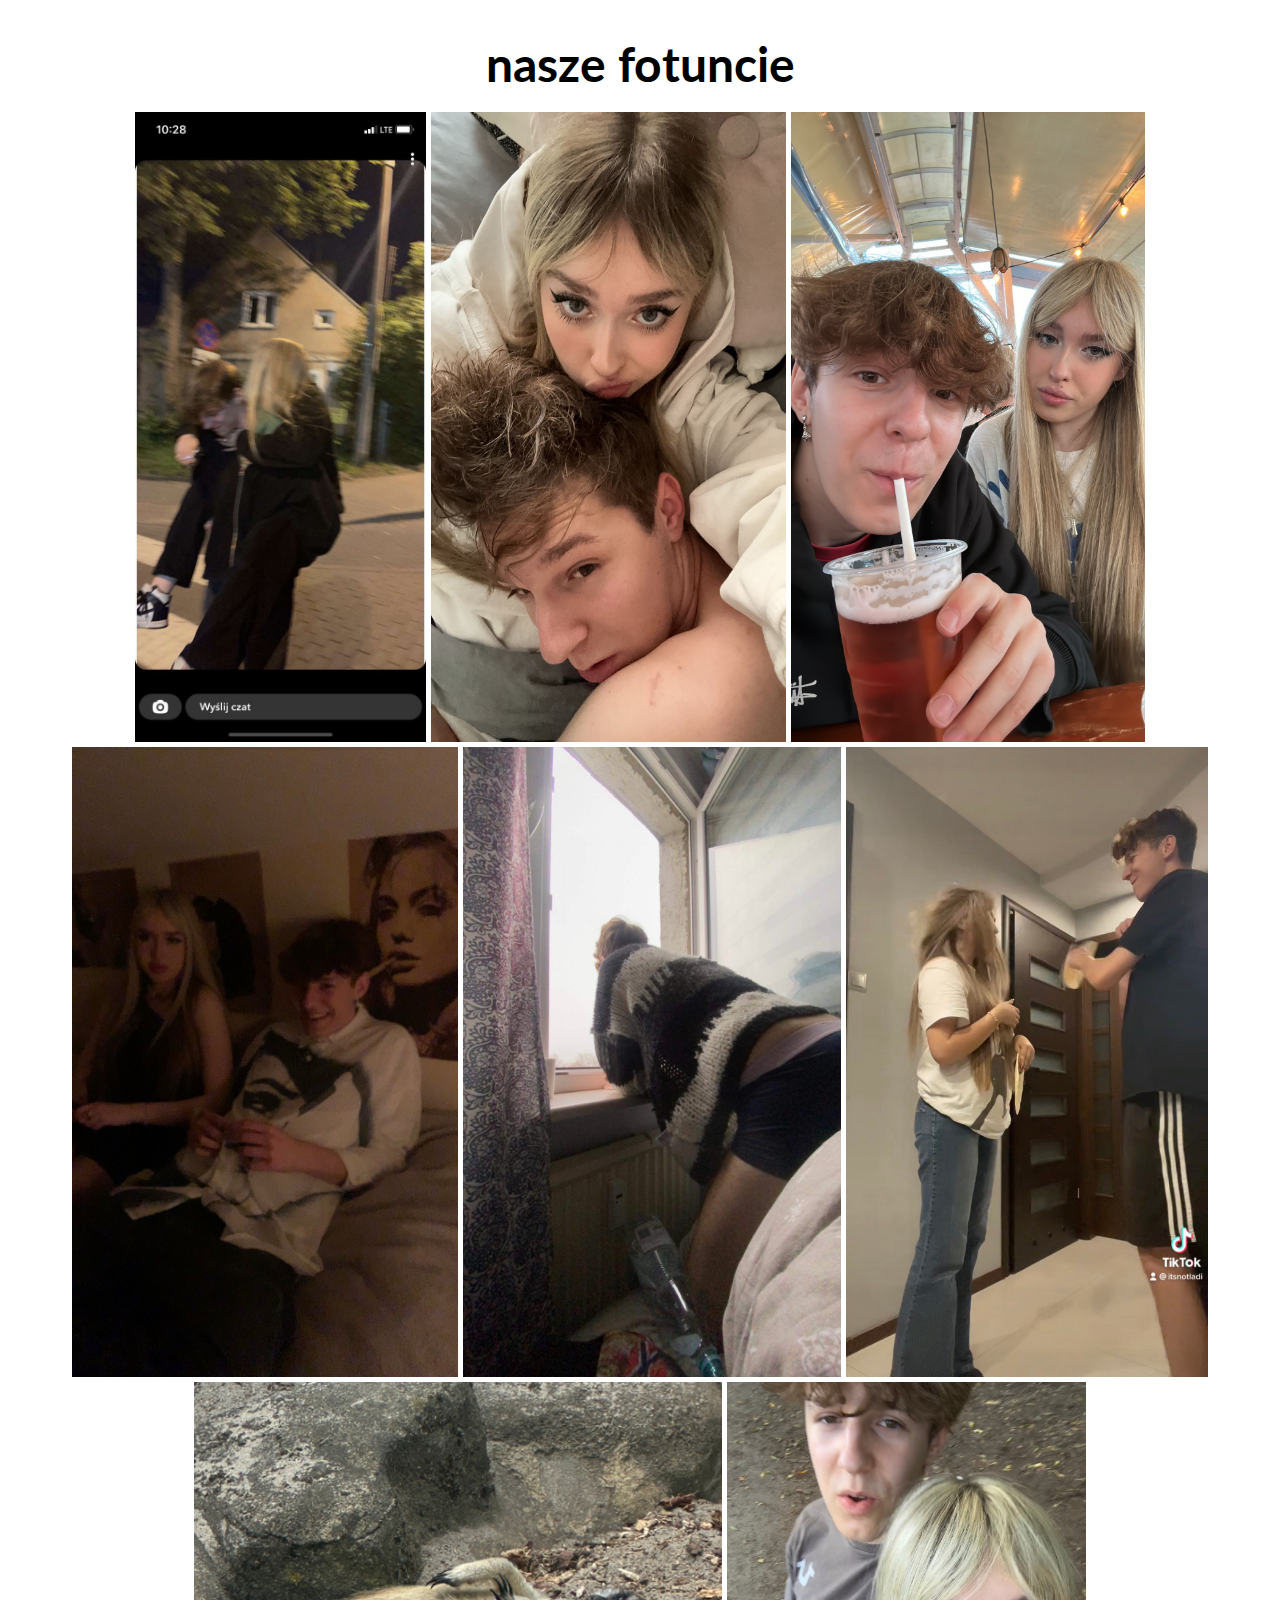
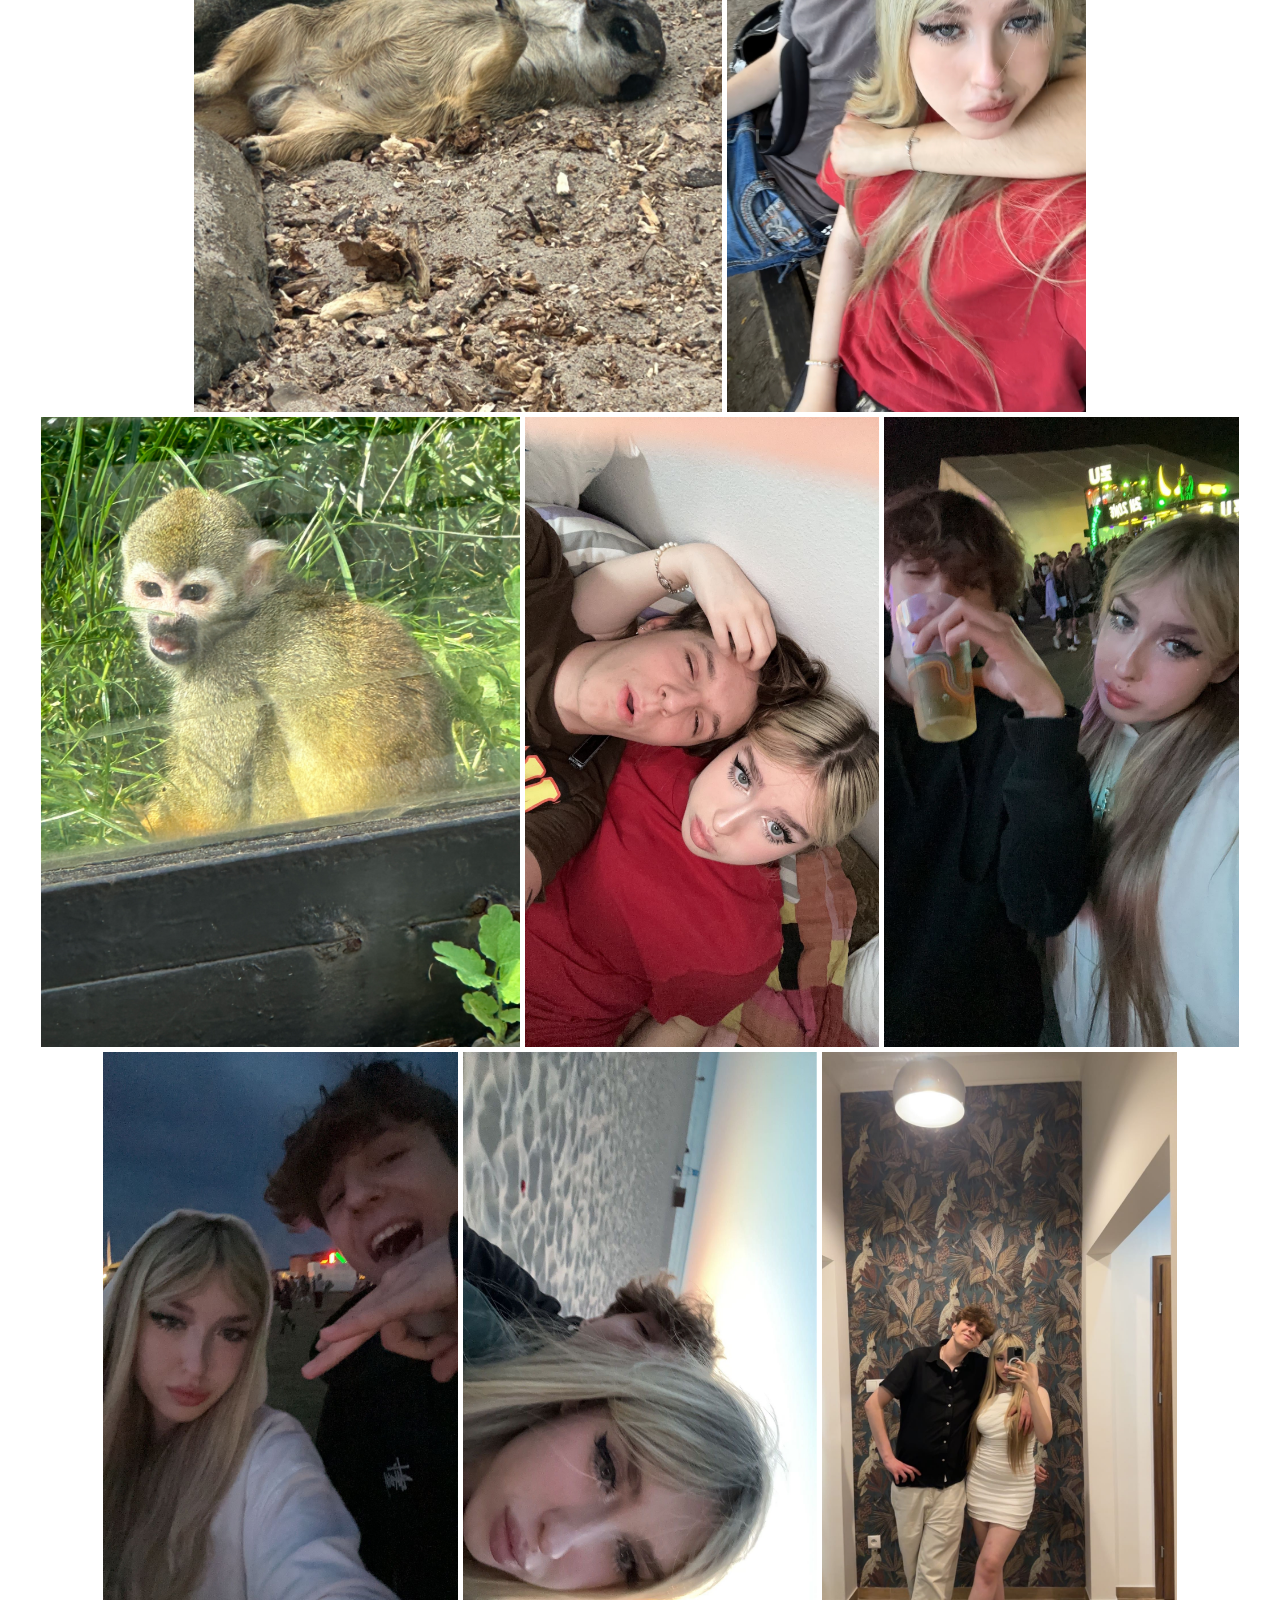
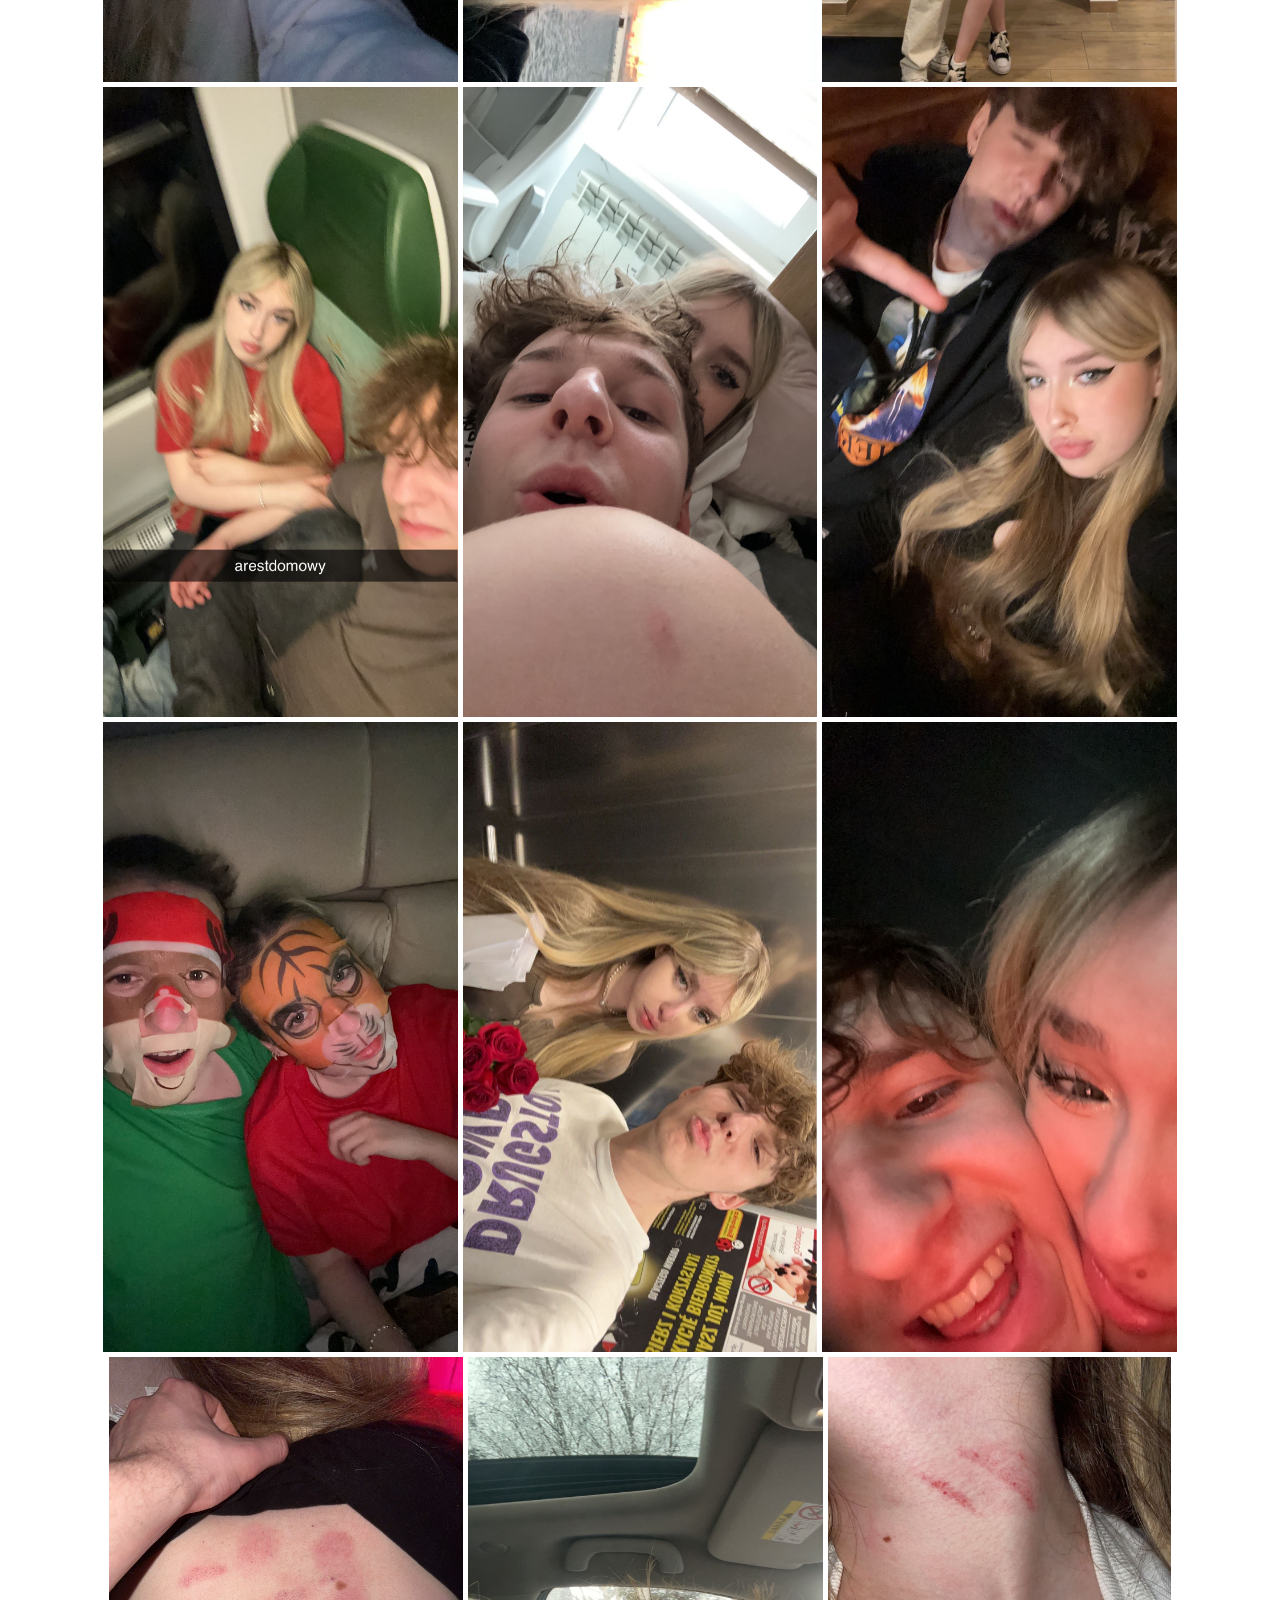
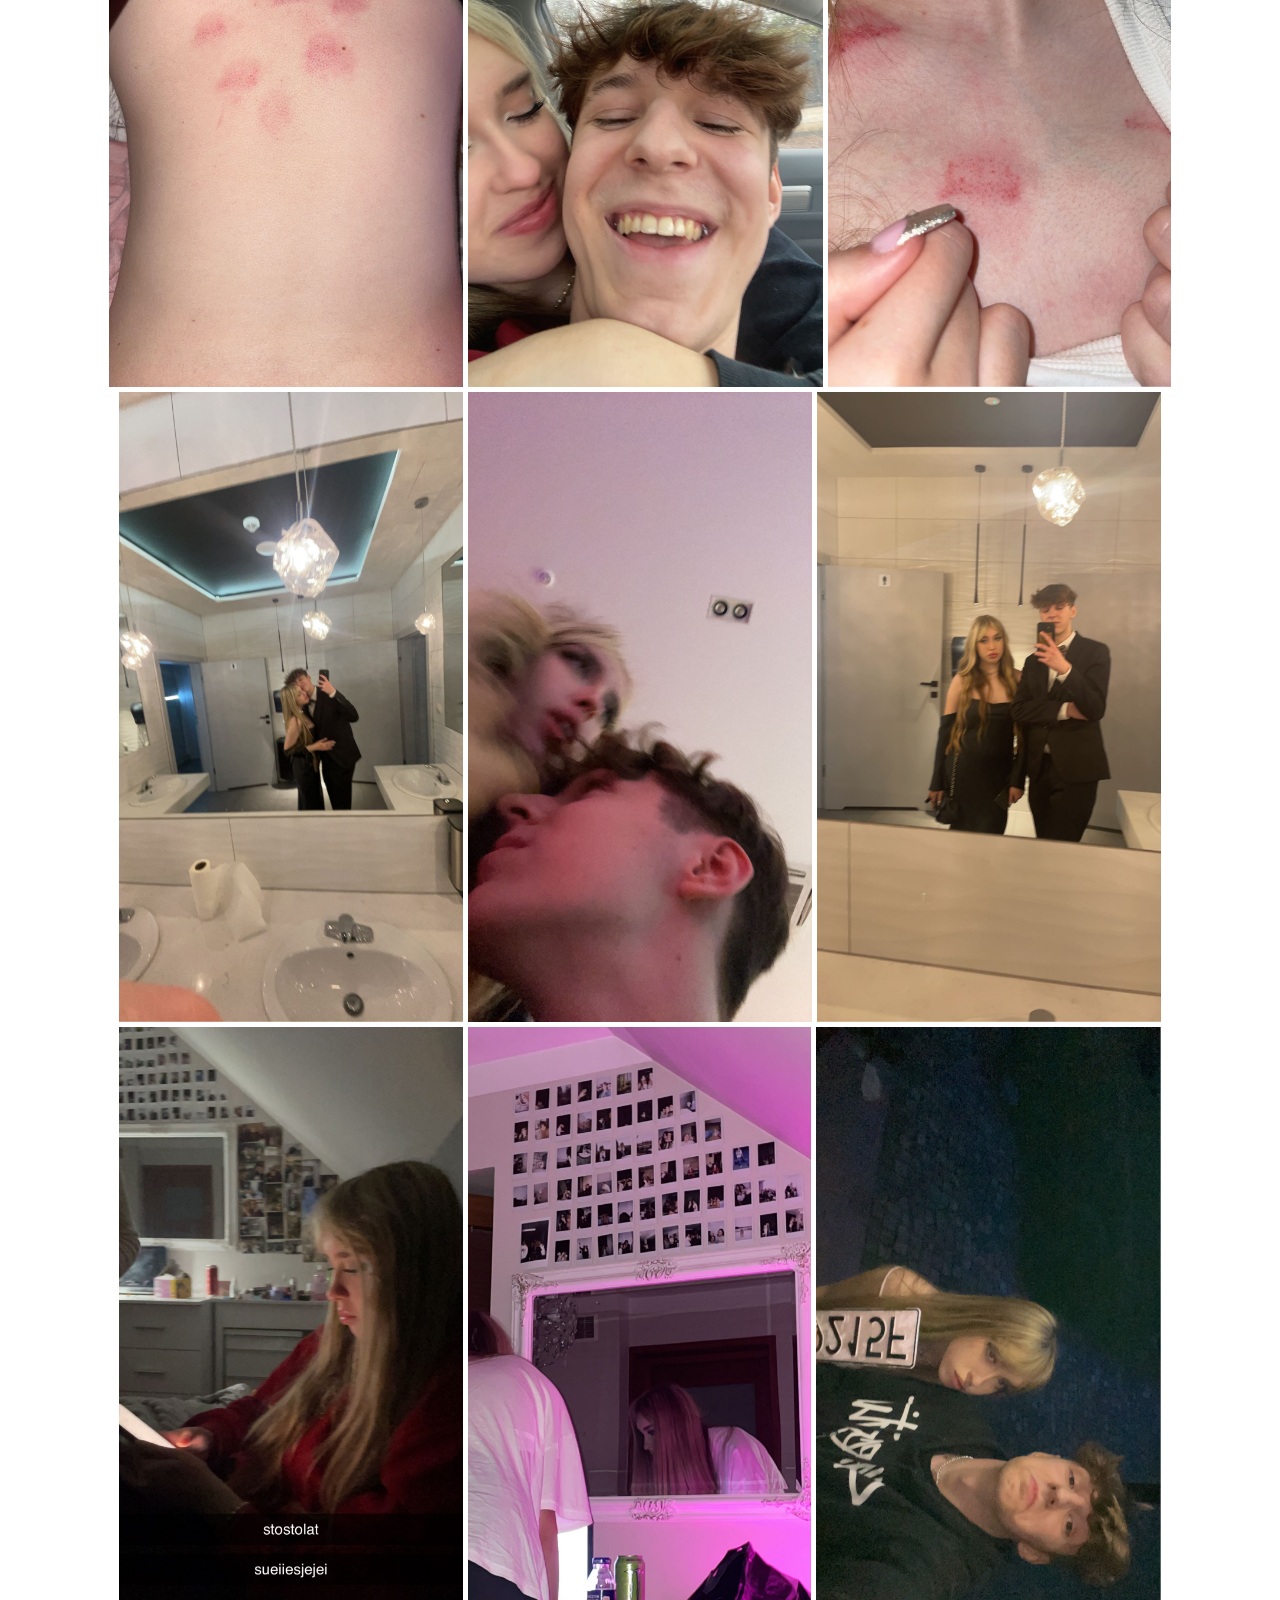
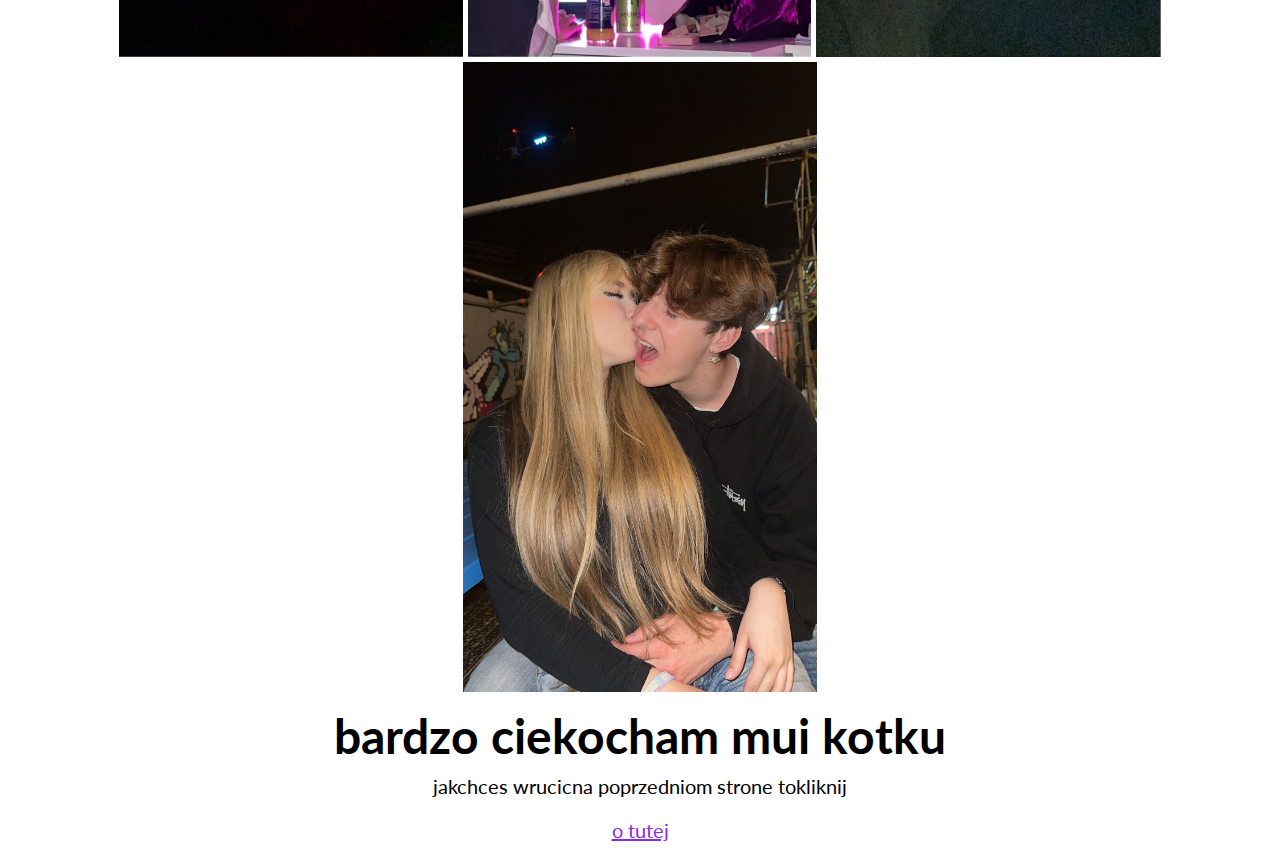
<file: html/zdjecia.html>
<!DOCTYPE html>
<html lang="pl_PL">
    <head>
        <meta charset="UTF-8">
        <meta name="viewport" content="width=device-width, initial-scale=1.0">
        <title>fotunje</title>

        <link rel="stylesheet" href="../css/style.css">
    </head>

    <body>
        <p><h1>nasze fotuncie</h1></p>
        
        <div class="slides">
            <img src="../img/zdjecie1.jpg" alt="Zdjęcie 1">
            <img src="../img/zdjecie2.jpg" alt="Zdjęcie 2">
            <img src="../img/zdjecie3.jpg" alt="Zdjęcie 3">
            <img src="../img/zdjecie4.jpg" alt="Zdjęcie 1">
            <img src="../img/zdjecie5.jpg" alt="Zdjęcie 2">
            <img src="../img/zdjecie6.jpg" alt="Zdjęcie 3">
            <img src="../img/zdjecie7.jpg" alt="Zdjęcie 1">
            <img src="../img/zdjecie8.jpg" alt="Zdjęcie 2">
            <img src="../img/zdjecie9.jpg" alt="Zdjęcie 3">
            <img src="../img/zdjecie10.jpg" alt="Zdjęcie 1">
            <img src="../img/zdjecie11.jpg" alt="Zdjęcie 2">
            <img src="../img/zdjecie12.jpg" alt="Zdjęcie 3">
            <img src="../img/zdjecie13.jpg" alt="Zdjęcie 3">
            <img src="../img/zdjecie14.jpg" alt="Zdjęcie 1">
            <img src="../img/zdjecie15.jpg" alt="Zdjęcie 2">
            <img src="../img/zdjecie16.jpg" alt="Zdjęcie 3">
            <img src="../img/zdjecie17.jpg" alt="Zdjęcie 1">
            <img src="../img/zdjecie18.jpg" alt="Zdjęcie 2">
            <img src="../img/zdjecie19.jpg" alt="Zdjęcie 3">
            <img src="../img/zdjecie20.jpg" alt="Zdjęcie 1">
            <img src="../img/zdjecie21.jpg" alt="Zdjęcie 2">
            <img src="../img/zdjecie22.jpg" alt="Zdjęcie 3">
            <img src="../img/zdjecie23.jpg" alt="Zdjęcie 1">
            <img src="../img/zdjecie24.jpg" alt="Zdjęcie 2">
            <img src="../img/zdjecie25.jpg" alt="Zdjęcie 3">
            <img src="../img/zdjecie26.jpg" alt="Zdjęcie 1">
            <img src="../img/zdjecie27.jpg" alt="Zdjęcie 2">
            <img src="../img/zdjecie28.jpg" alt="Zdjęcie 3">
            <img src="../img/zdjecie29.jpg" alt="Zdjęcie 1">
            <img src="../img/zdjecie30.jpg" alt="Zdjęcie 2">
        </div>

        <h1>bardzo ciekocham mui kotku</h1>
        <p>jakchces wrucicna poprzedniom strone tokliknij</p>
        
        <a href="/" class="link">o tutej</a>
    </body>
</html>
</file>
<file: css/style.css>
@import url('https://fonts.googleapis.com/css2?family=Lato:wght@400;700&display=swap');

* {
  margin: 0;
  padding: 0;
  box-sizing: border-box;
  font-family: 'Lato', sans-serif;
}

body {
  background-image: url("https://i.pinimg.com/originals/19/67/ab/1967abd1df85721314ee011151baf386.png");
  background-size: cover;
  background-position: center;
  display: flex;
  justify-content: center;
  align-items: center;
  flex-direction: column;
}

h1 {
  text-align: center;
  margin-top: 15px;
  font-size: 3rem;
}

img {
  height: 70vh;
}

p {
  margin: 10px;
  font-size: 1.25rem;
  text-align: center;
  width: 70vw;
}

button {
  margin: 15px;
  font-size: 1.25rem;
  padding: 10px 20px;
  border-radius: 5px;
  background-color: transparent;
  border: solid black 2px;
}

button:hover {
  cursor: pointer;
}


div.slides {
  display: flex;
  justify-content: center;
  align-items: center;
  gap: 5px;
  flex-wrap: wrap;
}

a.link {
  margin: 10px;
  color:blueviolet;
  font-size: 1.25rem;
}

img.gif {
  height: 20vw;
}

div.gify {
  margin-block: 15px;
}
</file>
